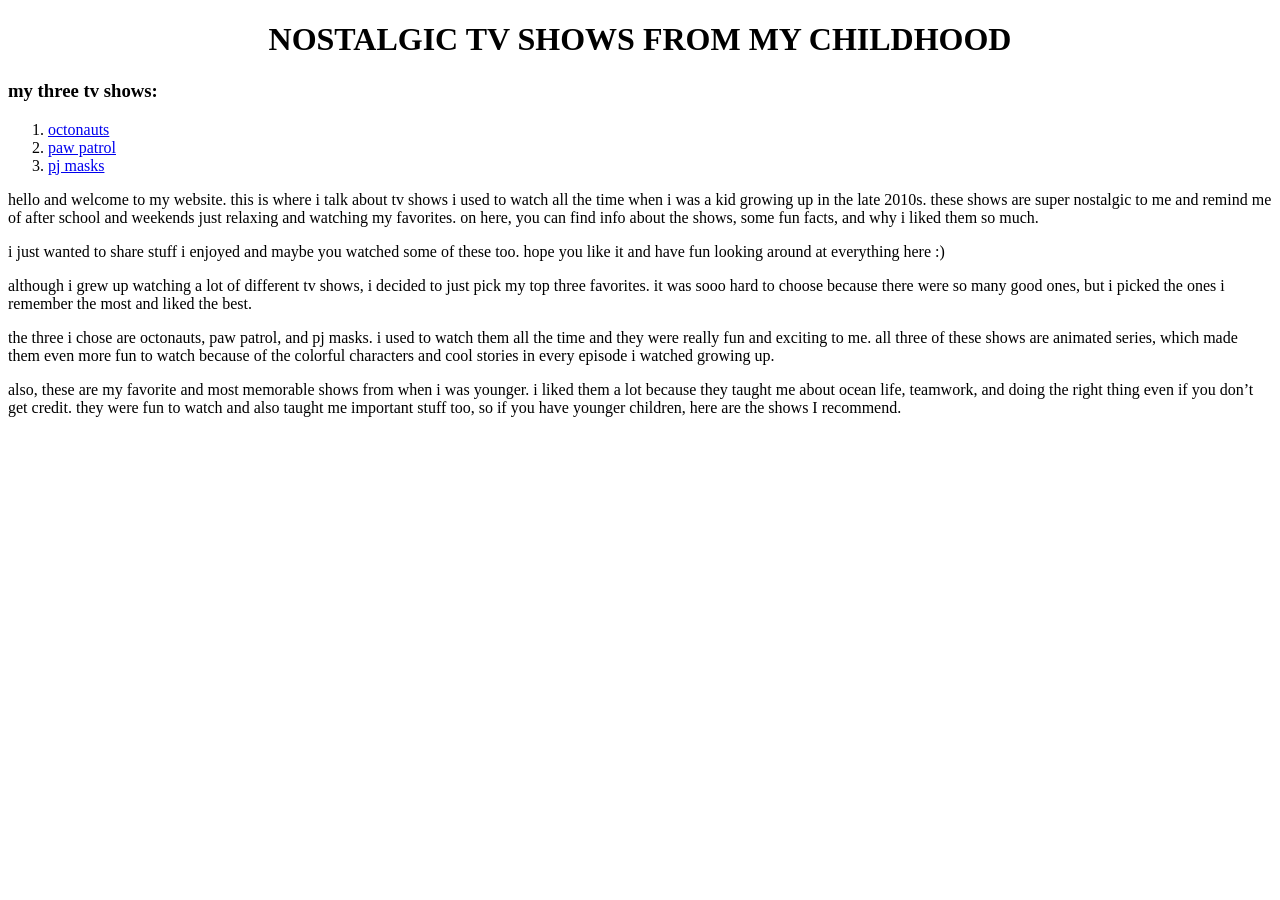
<file: index.html>
<!DOCTYPE html>
<html>
<head>
	<title>Home Page</title>
	<link href="style.css" type="text/css" rel="stylesheet"/>
</head>

<body>

	<center><h1>NOSTALGIC TV SHOWS FROM MY CHILDHOOD</h1></center>
	
	<h3>my three tv shows:</h3>	
	<ol>
		<li><a href="octonauts.html">octonauts</a></li>
		<li><a href="pawpatrol.html">paw patrol</a></li>
		<li><a href="pjmasks.html">pj masks</a></li>
	</ol>	

	<p>hello and welcome to my website. this is where i talk about tv shows i used to watch all the time when i was a kid growing up in the late 2010s. these shows are super nostalgic to me and remind me of after school and weekends just relaxing and watching my favorites. on here, you can find info about the shows, some fun facts, and why i liked them so much.</p>

	<p>i just wanted to share stuff i enjoyed and maybe you watched some of these too. hope you like it and have fun looking around at everything here :)</p>

	<p>although i grew up watching a lot of different tv shows, i decided to just pick my top three favorites. it was sooo hard to choose because there were so many good ones, but i picked the ones i remember the most and liked the best.</p> 

	<p>the three i chose are octonauts, paw patrol, and pj masks. i used to watch them all the time and they were really fun and exciting to me. all three of these shows are animated series, which made them even more fun to watch because of the colorful characters and cool stories in every episode i watched growing up.</p>

	<p>also, these are my favorite and most memorable shows from when i was younger. i liked them a lot because they taught me about ocean life, teamwork, and doing the right thing even if you don’t get credit. they were fun to watch and also taught me important stuff too, so if you have younger children, here are the shows I recommend.</p>



</body>
</html>
</file>
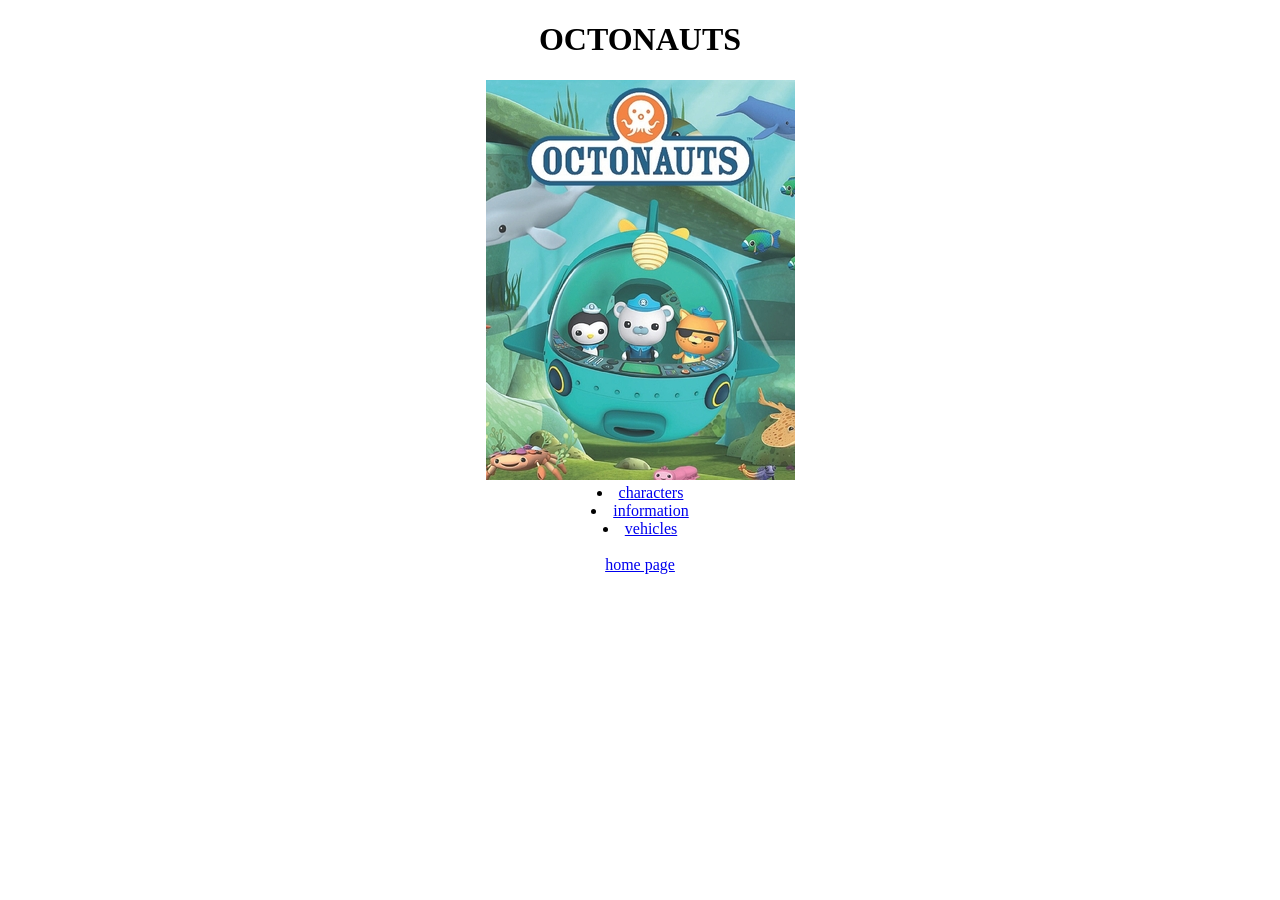
<file: octonauts.html>
<!DOCTYPE html>
<html>
<head>
	<title>Octonauts Home Page</title>
	<link href="style.css" type="text/css" rel="stylesheet"/>
</head>
<body>
	<center><h1>OCTONAUTS</h1></center>

	<center><img src="octonauts.jpg" alt="octonauts cover" /></center>

	<center><li><a href="octonautscharacters.html">characters</a></li></center>
	<center><li><a href="octonautsinfo.html">information</a></li></center>
	<center><li><a href="octonautsvehicles.html">vehicles</a></li></center>
	<br>
	<center><a href="index.html">home page</a></center>		




</body>

</html>
</file>
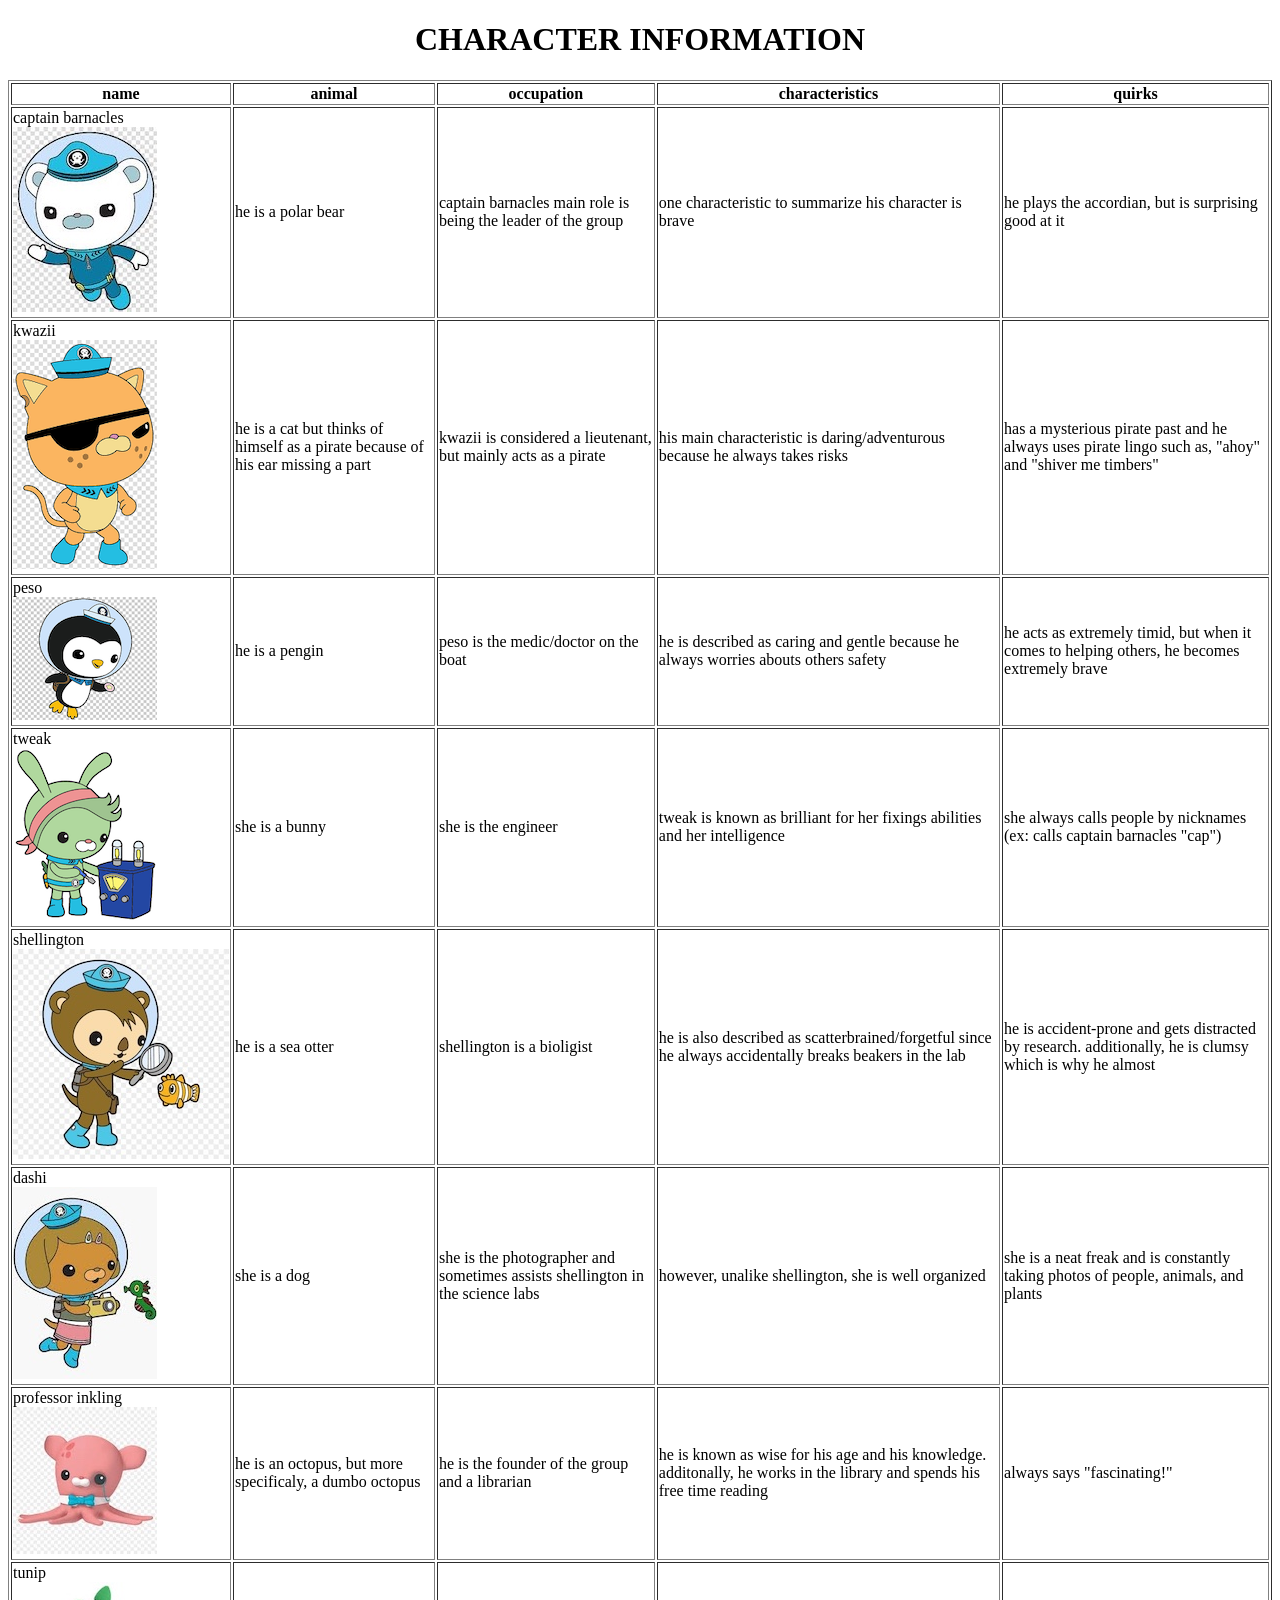
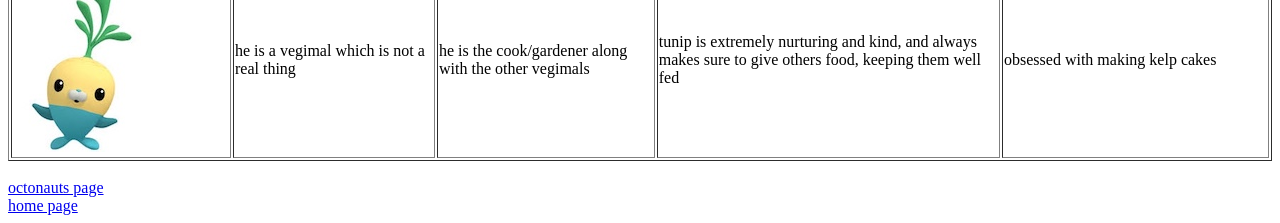
<file: octonautscharacters.html>
<!DOCTYPE html>
<html>
<head>
	<title>Character Information</title>
	<link href="style.css" type="text/css" rel="stylesheet"/>
</head>
<body>
	<center><h1>CHARACTER INFORMATION</h1></center>
	
	
	<table border=1>
		<tr>
			<th>name</th>
			<th>animal</th>
			<th>occupation</th>
			<th>characteristics</th>
			<th>quirks</th>
		</tr>
		<tr>
			<td>captain barnacles<br><img src="barnacles1.jpeg" alt="captain barnacles"/></td>
			<td>he is a polar bear</td>
			<td>captain barnacles main role is being the leader of the group</td>
			<td>one characteristic to summarize his character is brave</td>
			<td>he plays the accordian, but is surprising good at it</td>
		</tr>
		<tr>
			<td>kwazii<br><img src="kwazii1.png" alt="kwazii"/></td>
			<td>he is a cat but thinks of himself as a pirate because of his ear missing a part</td>
			<td>kwazii is considered a lieutenant, but mainly acts as a pirate</td>
			<td>his main characteristic is daring/adventurous because he always takes risks</td>
			<td>has a mysterious pirate past and he always uses pirate lingo such as, "ahoy" and "shiver me timbers"</td>
		</tr>
		<tr>
			<td>peso<br><img src="peso1.png" alt="peso"/></td>
			<td>he is a pengin</td>
			<td>peso is the medic/doctor on the boat</td>
			<td>he is described as caring and gentle because he always worries abouts others safety</td>
			<td>he acts as extremely timid, but when it comes to helping others, he becomes extremely brave</td>
		</tr>
		<tr>
			<td>tweak<br><img src="tweak1.png" alt="tweak"/></td>
			<td>she is a bunny</td>
			<td>she is the engineer</td>
			<td>tweak is known as brilliant for her fixings abilities and her intelligence</td>
			<td>she always calls people by nicknames (ex: calls captain barnacles "cap")</td>
		</tr>
		<tr>
			<td>shellington<br><img src="shellington.jpeg" alt="shellington"/></td>
			<td>he is a sea otter</td>
			<td>shellington is a bioligist</td>
			<td>he is also described as scatterbrained/forgetful since he always accidentally breaks beakers in the lab</td>
			<td>he is accident-prone and gets distracted by research. additionally, he is clumsy which is why he almost</td>
		</tr>
		<tr>
			<td>dashi<br><img src="dashi1.jpeg" alt="dashi"/></td>
			<td>she is a dog</td>
			<td>she is the photographer and sometimes assists shellington in the science labs</td>
			<td>however, unalike shellington, she is well organized</td>
			<td>she is a neat freak and is constantly taking photos of people, animals, and plants</td>
		</tr>
		<tr>
			<td>professor inkling<br><img src="inkling.jpeg" alt="professor inkling"/></td>
			<td>he is an octopus, but more specificaly, a dumbo octopus</td>
			<td>he is the founder of the group and a librarian</td>
			<td>he is known as wise for his age and his knowledge. additonally, he works in the library and spends his free time reading</td>
			<td>always says "fascinating!"</td>
		</tr>
		<tr>
			<td>tunip<br><img src="tunip.jpeg" alt="tunip"/></td>
			<td>he is a vegimal which is not a real thing</td>
			<td>he is the cook/gardener along with the other vegimals</td>
			<td>tunip is extremely nurturing and kind, and always makes sure to give others food, keeping them well fed</td>
			<td>obsessed with making kelp cakes</td>
		</tr>
	</table>			
		<br>
		<a href="octonauts.html">octonauts page</a>
		<br>
		<a href="index.html">home page</a>

	

</body>
</html>
</file>
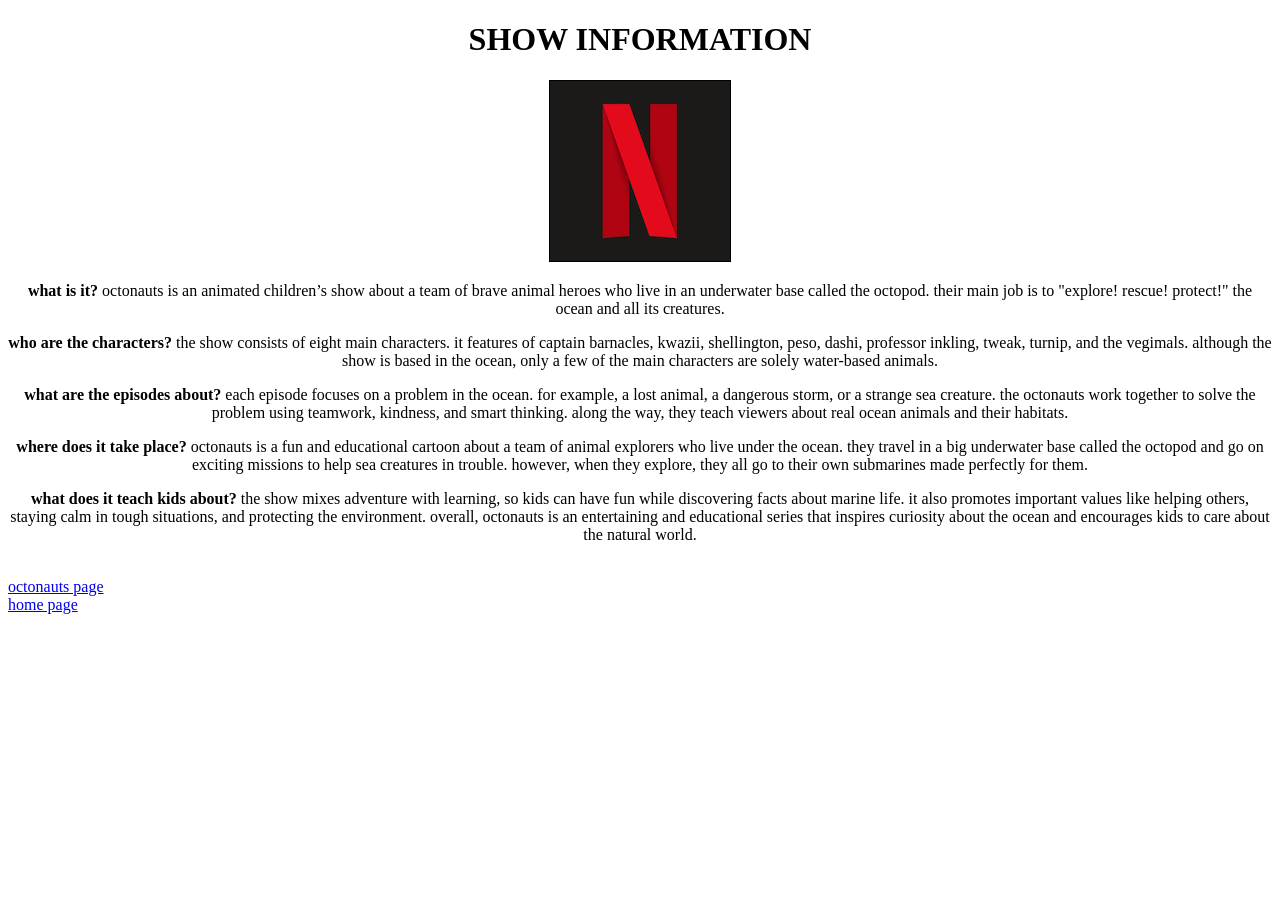
<file: octonautsinfo.html>
<!DOCTYPE html>
<html>
<head>
	<title>Show Information</title>
	<link href="style.css" type="text/css" rel="stylesheet">
</head>
<body>
	<center><h1>SHOW INFORMATION</h1></center>

	<center><img src= "netflix.png" alt="netflix" border=1/></center>

	<center><p><b>what is it?</b> octonauts is an animated children’s show about a team of brave animal heroes who live in an underwater base called the octopod. their main job is to "explore! rescue! protect!" the ocean and all its creatures. </p></center>
	<center><p><b>who are the characters?</b> the show consists of eight main characters. it features of captain barnacles, kwazii, shellington, peso, dashi, professor inkling, tweak, turnip, and the vegimals. although the show is based in the ocean, only a few of the main characters are solely water-based animals.</p></center>
	<center><p><b>what are the episodes about?</b> each episode focuses on a problem in the ocean. for example, a lost animal, a dangerous storm, or a strange sea creature. the octonauts work together to solve the problem using teamwork, kindness, and smart thinking. along the way, they teach viewers about real ocean animals and their habitats.</p></center>
	<center><p><b>where does it take place?</b> octonauts is a fun and educational cartoon about a team of animal explorers who live under the ocean. they travel in a big underwater base called the octopod and go on exciting missions to help sea creatures in trouble. however, when they explore, they all go to their own submarines made perfectly for them.</p></center>

	<center><p><b>what does it teach kids about?</b> the show mixes adventure with learning, so kids can have fun while discovering facts about marine life. it also promotes important values like helping others, staying calm in tough situations, and protecting the environment. overall, octonauts is an entertaining and educational series that inspires curiosity about the ocean and encourages kids to care about the natural world.</p></center>



	

	<br>
	<a href="octonauts.html">octonauts page</a>
	<br>
	<a href="index.html">home page</a>

	




</body>
</html>
</file>
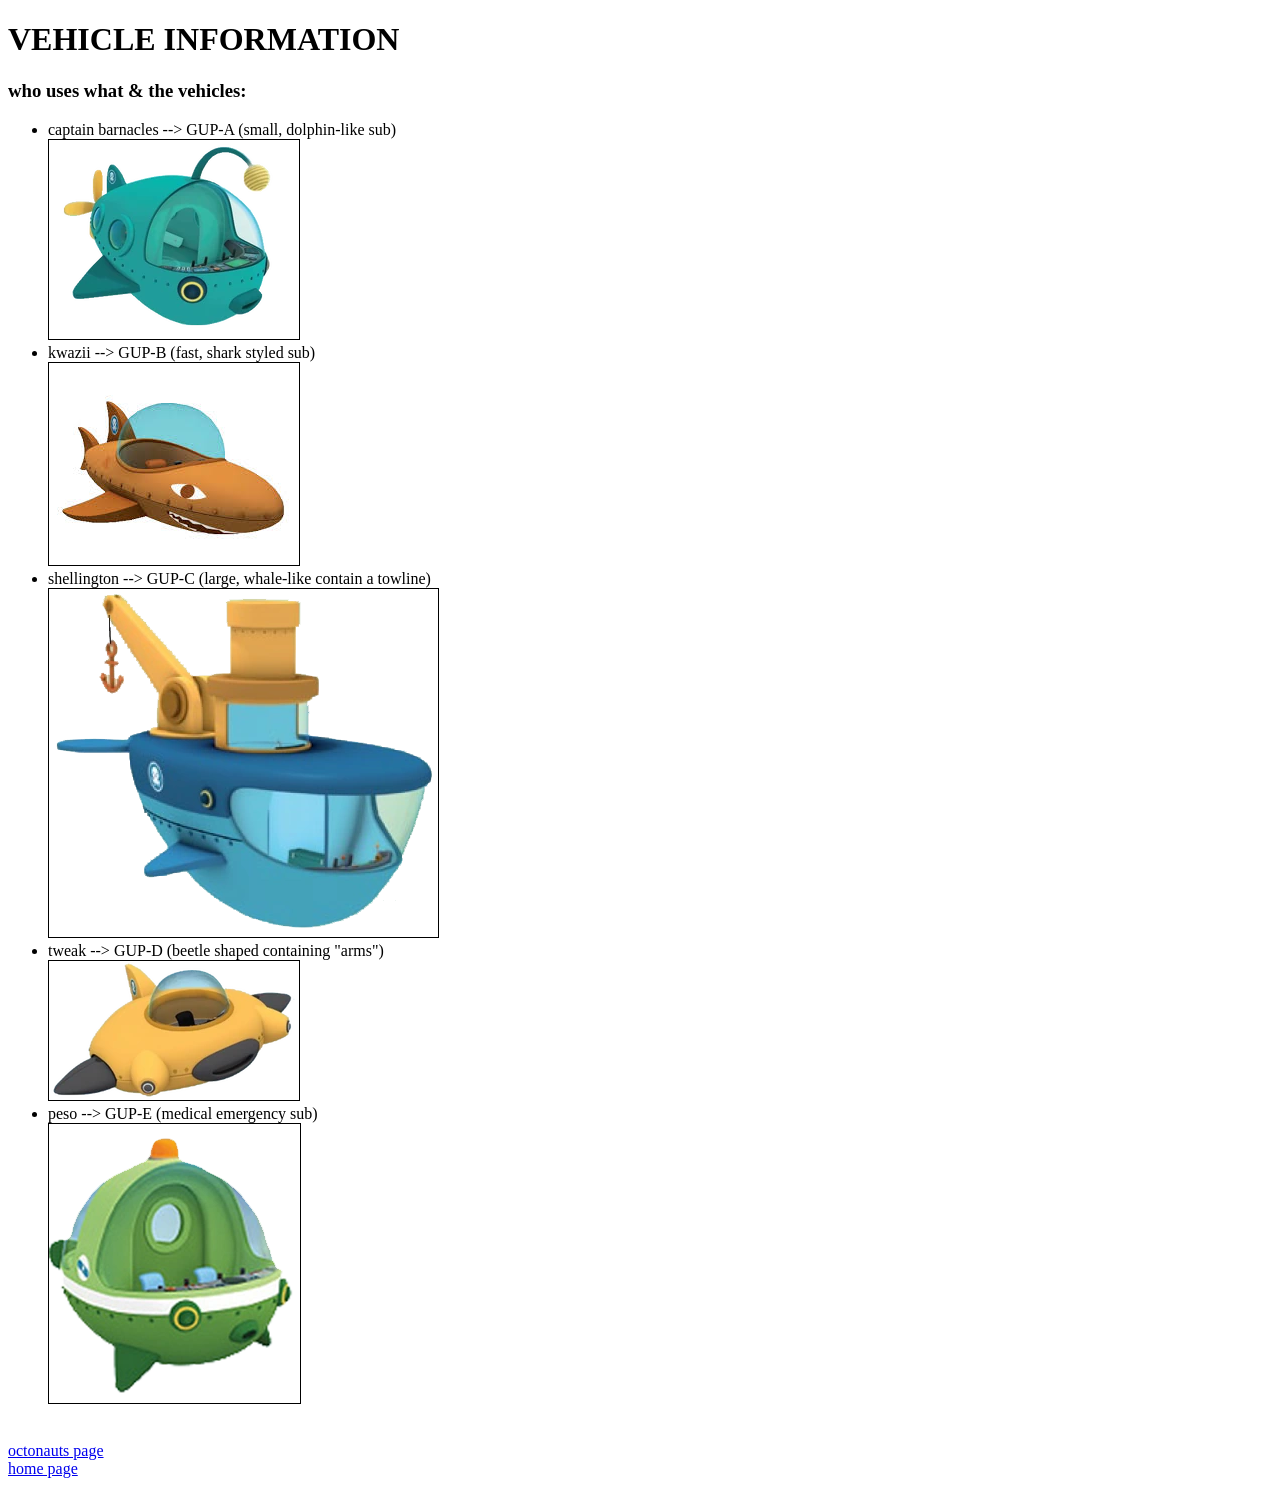
<file: octonautsvehicles.html>
<!DOCTYPE html>
<html>
<head>
	<title>Vehicle Information</title>
	<link href="style.css" type="text/css" rel="stylesheet"/>
</head>
<body>
	<h1>VEHICLE INFORMATION</h1>
	
	<h3>who uses what & the vehicles:</h3>
	<ul>
		<li>captain barnacles --> GUP-A (small, dolphin-like sub)</li>
		<img src="gup-a.jpg" alt="gup-a" border=1/>
		<li>kwazii --> GUP-B (fast, shark styled sub)</li>
		<img src="gup-b.jpg" alt="gup-b" border=1 />
		<li>shellington --> GUP-C (large, whale-like contain a towline)</li>
		<img src="gup-c.jpg" alt="gup-c" border=1/>
		<li>tweak --> GUP-D (beetle shaped containing "arms")</li>
		<img src="gup-d.jpg" alt="gup-d" border=1/>
		<li>peso --> GUP-E (medical emergency sub)</li>
		<img src="gup-e.jpg" alt="gup-e" border=1 />		
	</ul>	

		<br>
		<a href="octonauts.html">octonauts page</a>
		<br>
		<a href="index.html">home page</a>

	




</body>
</html>
</file>
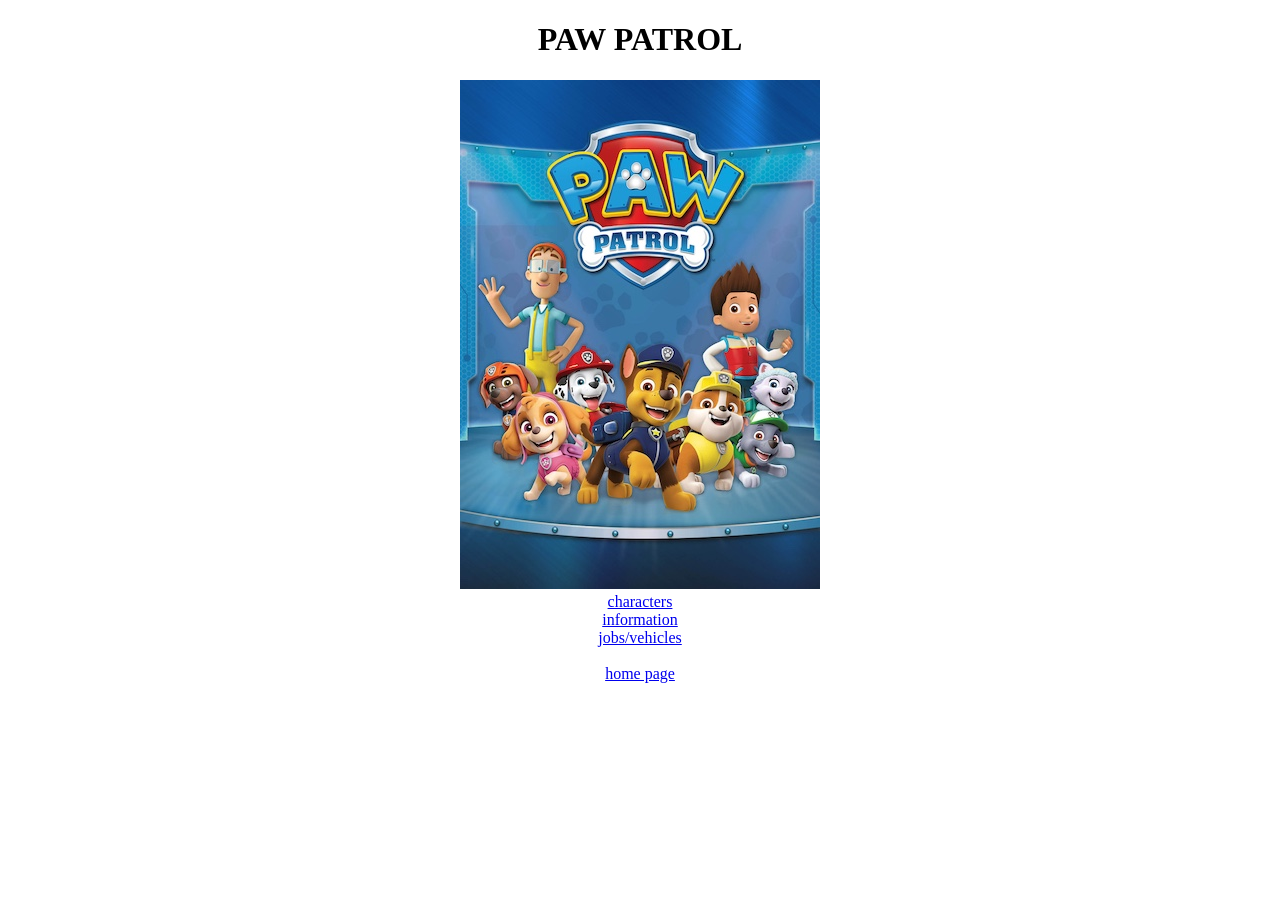
<file: pawpatrol.html>
<!DOCTYPE html>
<html>
<head>
	<title>Paw Patrol Page</title>
	<link href="style.css" type="text/css" rel="stylesheet"/>
</head>


<body>
	<center><h1>PAW PATROL</h1></center>

	<center><img src="pawpatrol.jpg" alt="paw patrol cover" /></center>


		<center><a href="pawpatrolcharacters.html">characters</a></center>
		<center><a href="pawpatrolinfo.html">information</a></center>
		<center><a href="pawpatroljobs&vehicles.html">jobs/vehicles</a></center>
		<br>
		<center><a href="index.html">home page</a></center>		



</body>


</html>
</file>
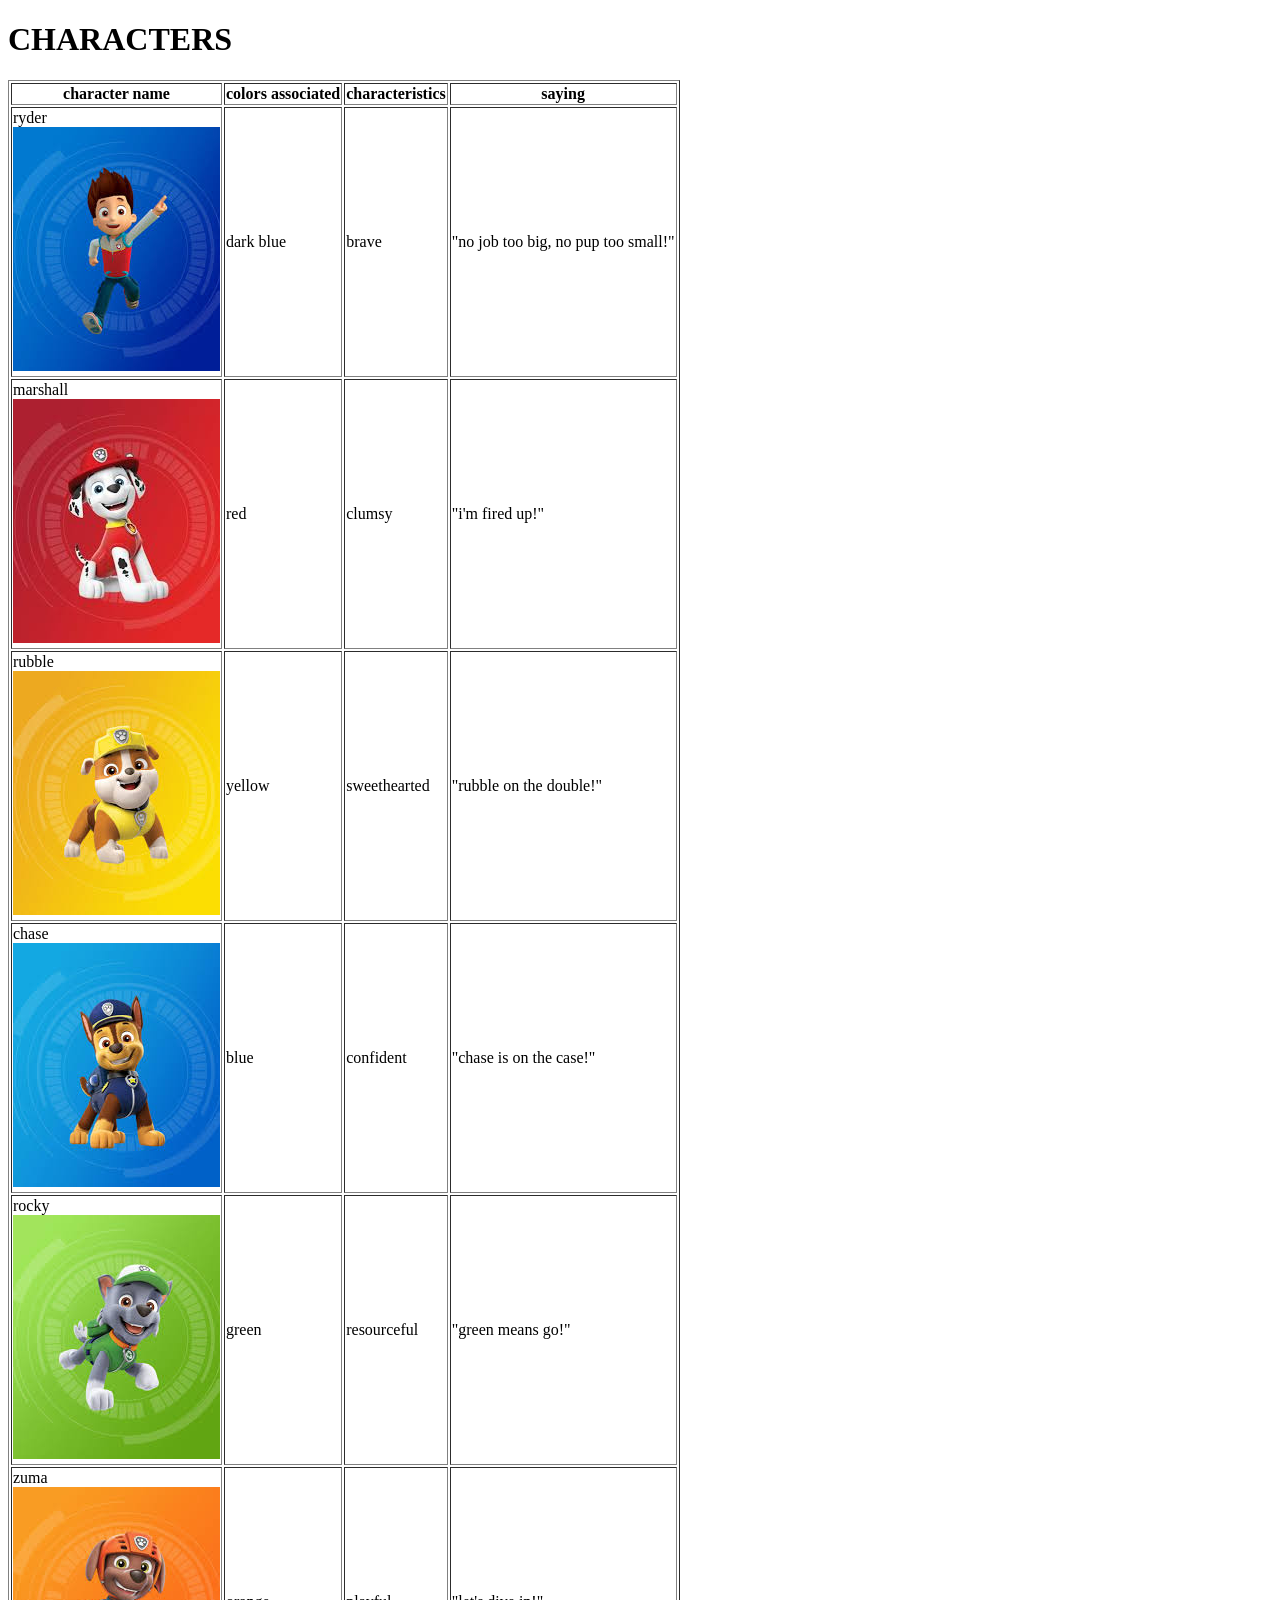
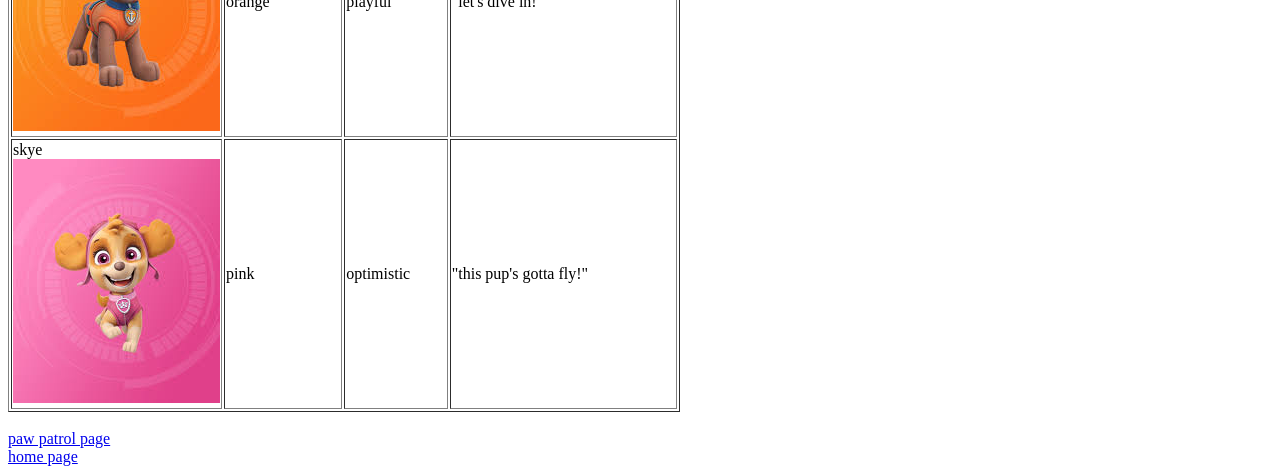
<file: pawpatrolcharacters.html>
<!DOCTYPE html>
<html>
<head>
	<title>Character Information</title>
	<link href="style.css" type="text/css" rel="stylesheet"/>
</head>
<body>
<h1>CHARACTERS</h1>
	<table border=1>
		<tr>
			<th>character name</th>
			<th>colors associated</th>
			<th>characteristics</th>
			<th>saying</th>
		</tr>
		<tr>
			<td>ryder<br><img src="ryder1.jpeg" alt="ryder"/></td>
			<td>dark blue</td>
			<td>brave</td>
			<td>"no job too big, no pup too small!"</td>
		</tr>	
		<tr>
			<td>marshall<br><img src="marshall.jpeg" alt="marshall"/></td>
			<td>red</td>
			<td>clumsy</td>
			<td>"i'm fired up!"</td>
		</tr>	
		<tr>
			<td>rubble<br><img src="rubble1.jpeg" alt="rubble"/></td>
			<td>yellow</td>
			<td>sweethearted</td>
			<td>"rubble on the double!"</td>
		</tr>
		<tr>
			<td>chase<br><img src="chase1.jpeg" alt="chase"/></td>
			<td>blue</td>
			<td>confident</td>
			<td>"chase is on the case!"</td>
		</tr>
		<tr>
			<td>rocky<br><img src="rocky.jpeg" alt="rocky"/></td>
			<td>green</td>
			<td>resourceful</td>
			<td>"green means go!"</td>
		</tr>
		<tr>
			<td>zuma<br><img src="zuma1.jpeg" alt="zuma"/></td>
			<td>orange</td>
			<td>playful</td>
			<td>"let's dive in!"</td>
		</tr>
		<tr>
			<td>skye<br><img src="skye.jpeg" alt="skye"/></td>
			<td>pink</td>
			<td>optimistic</td>
			<td>"this pup's gotta fly!"</td>
		</tr>
	</table>

	<br>
	<a href="pawpatrol.html">paw patrol page</a>
	<br>
	<a href="index.html">home page</a>		





</body>
</html>
</file>
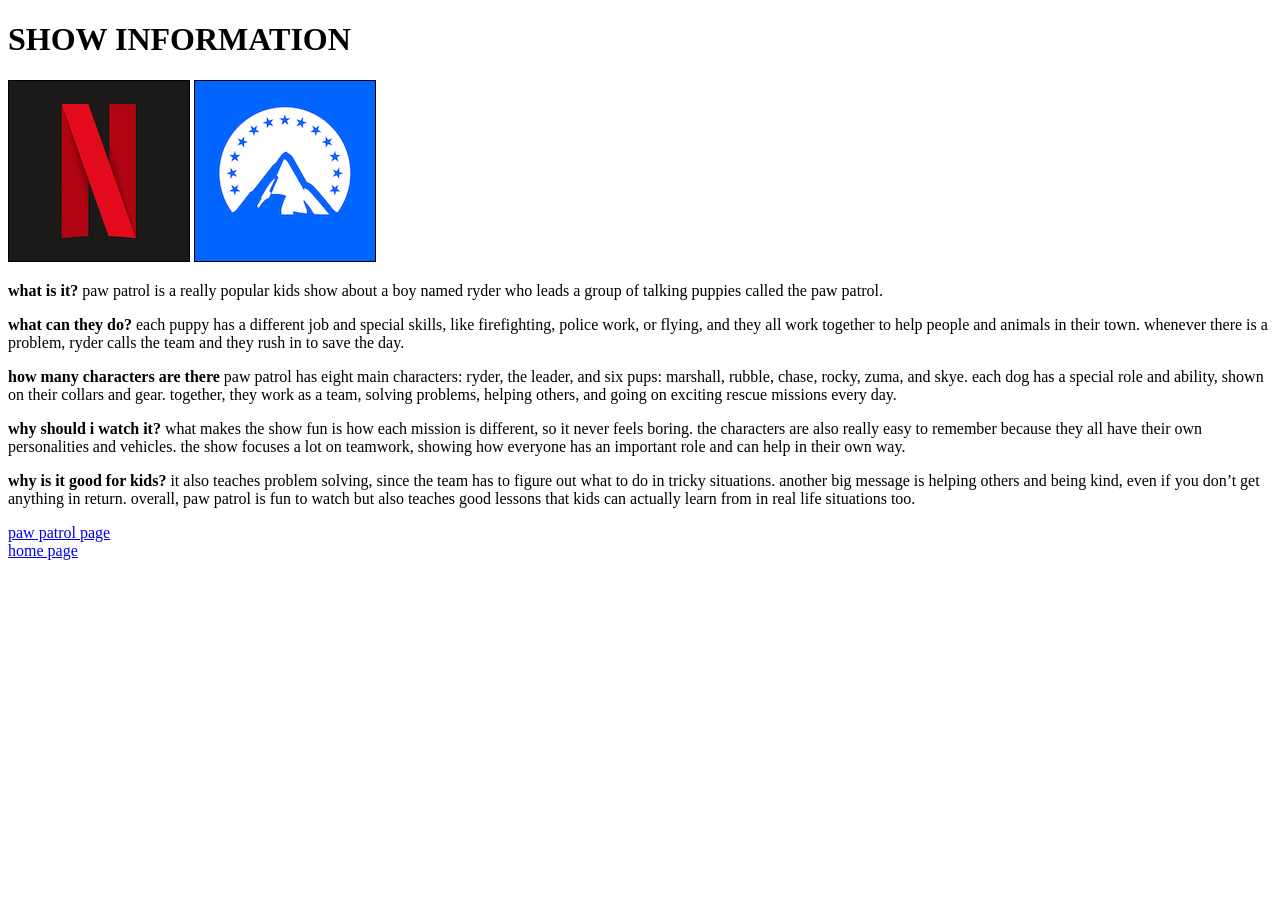
<file: pawpatrolinfo.html>
<!DOCTYPE html>
<html>
<head>
	<title>Show Information</title>
	<link href="style.css" type="text/css" rel="stylesheet"/>
</head>


<body>
	<h1>SHOW INFORMATION</h1>

<img src= "netflix.png" alt="netflix" border=1/>
<img src= "paramount.png" alt="paramount" border=1/>

	<p><b>what is it?</b> paw patrol is a really popular kids show about a boy named ryder who leads a group of talking puppies called the paw patrol. </p>
	
	<p><b>what can they do?</b> each puppy has a different job and special skills, like firefighting, police work, or flying, and they all work together to help people and animals in their town. whenever there is a problem, ryder calls the team and they rush in to save the day.</p>

	<p><b>how many characters are there</b> paw patrol has eight main characters: ryder, the leader, and six pups: marshall, rubble, chase, rocky, zuma, and skye. each dog has a special role and ability, shown on their collars and gear. together, they work as a team, solving problems, helping others, and going on exciting rescue missions every day.</p>

	<p><b>why should i watch it?</b> what makes the show fun is how each mission is different, so it never feels boring. the characters are also really easy to remember because they all have their own personalities and vehicles. the show focuses a lot on teamwork, showing how everyone has an important role and can help in their own way.</p>

	<p><b>why is it good for kids?</b> it also teaches problem solving, since the team has to figure out what to do in tricky situations. another big message is helping others and being kind, even if you don’t get anything in return. overall, paw patrol is fun to watch but also teaches good lessons that kids can actually learn from in real life situations too.</p>
	
	<a href="pawpatrol.html">paw patrol page</a>
	<br>
	<a href="index.html">home page</a>		



</body>


</html>
</file>
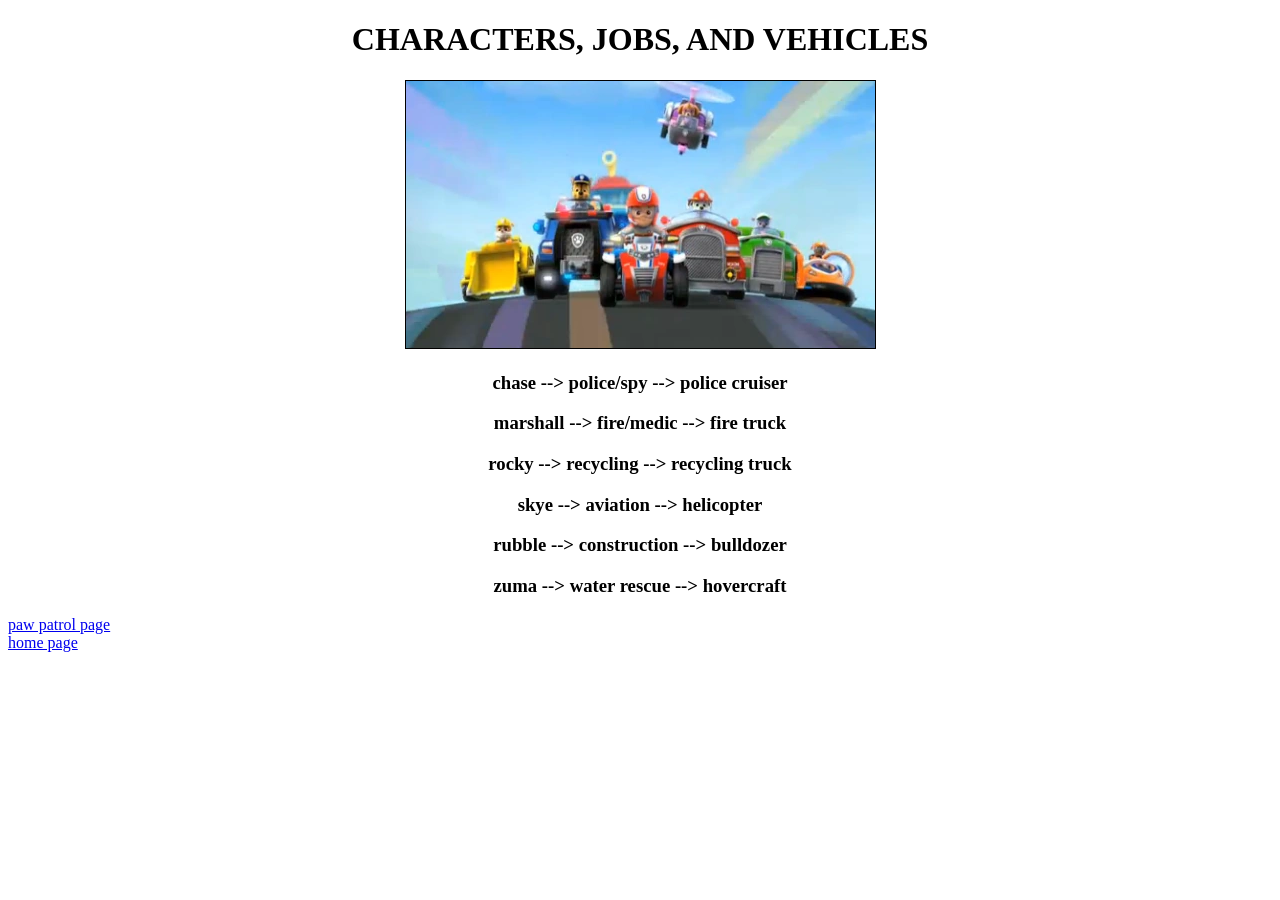
<file: pawpatroljobs&vehicles.html>
<!DOCTYPE html>
<html>
<head>
	<title>Jobs & Vehicles</title>
	<link href="style.css" type="text/css" rel="stylesheet"/>
</head>
<body>

	<center><h1>CHARACTERS, JOBS, AND VEHICLES</h1></center>
	<center><img src="vehicles.webp" alt="vehicles"border=1/></center>
		<center><h3>chase --> police/spy --> police cruiser</h3></center>
		<center><h3>marshall --> fire/medic --> fire truck</h3></center>
		<center><h3>rocky --> recycling --> recycling truck</h3></center>
		<center><h3>skye --> aviation --> helicopter</h3></center>
		<center><h3>rubble --> construction --> bulldozer</h3></center>
		<center><h3>zuma --> water rescue --> hovercraft</h3></center>
		


	<a href="pawpatrol.html">paw patrol page</a>
	<br>
	<a href="index.html">home page</a>		






</body>
</html>
</file>
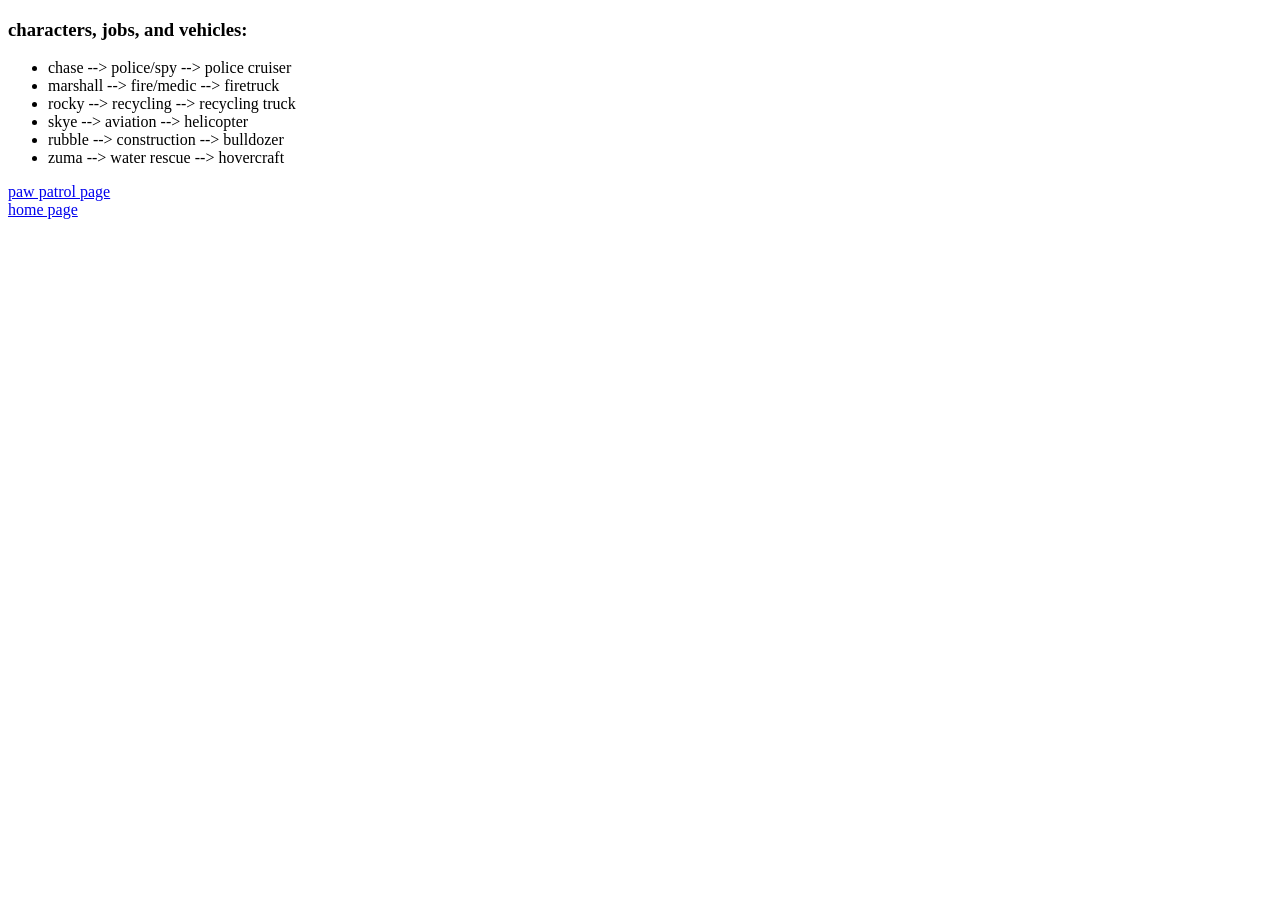
<file: pawpatrolroles.html>
<!DOCTYPE html>
<html>
<head>
	<title>Job & Vehicle Information</title>
</head>
<body>

	<h3>characters, jobs, and vehicles:</h3>
	<ul>
		<li>chase --> police/spy --> police cruiser</li>
		<li>marshall --> fire/medic --> firetruck</li>
		<li>rocky --> recycling --> recycling truck</li>
		<li>skye --> aviation --> helicopter</li>
		<li>rubble --> construction --> bulldozer</li>
		<li>zuma --> water rescue --> hovercraft</li>
	</ul>	


	<a href="pawpatrol.html">paw patrol page</a>
	<br>
	<a href="index.html">home page</a>		






</body>
</html>
</file>
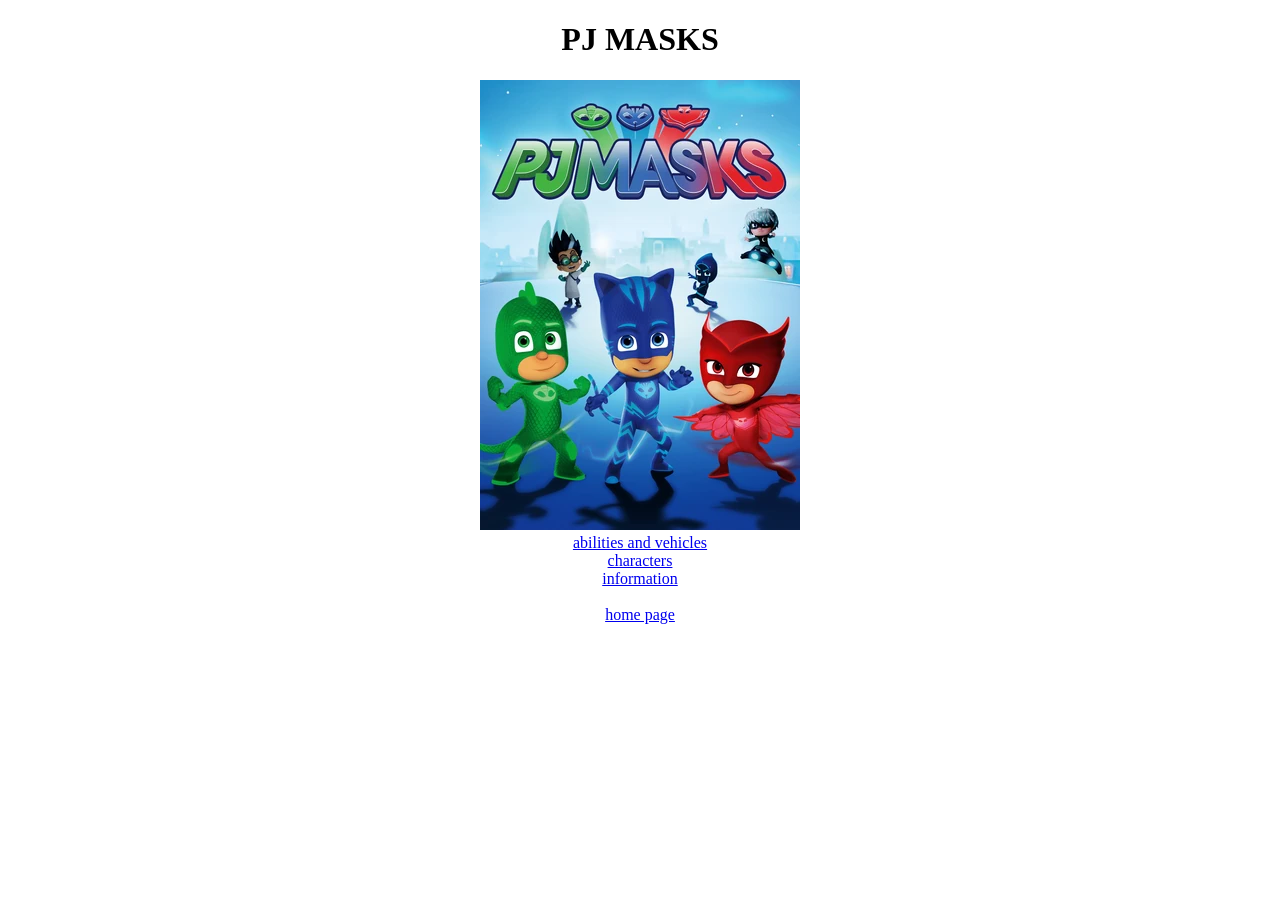
<file: pjmasks.html>
<!DOCTYPE html>
<html>
<head>
	<title>PJ Masks Page</title>
	<link href="style.css" type="text/css" rel="stylesheet"/>
</head>


<body>
	<center><h1>PJ MASKS</h1><center>

		<center><img src="pjmasks.jpg" alt="pj masks cover"/></center> 
		
		
		<center><a href="pjmasksvehicles.html">abilities and vehicles</a></center>
		<center><a href="pjmaskscharacters.html">characters</a></center>
		<center><a href="pjmasksinfo.html">information</a></center>
		<br>
		<a href="index.html">home page</a>		


	</body>

	</html>
</file>
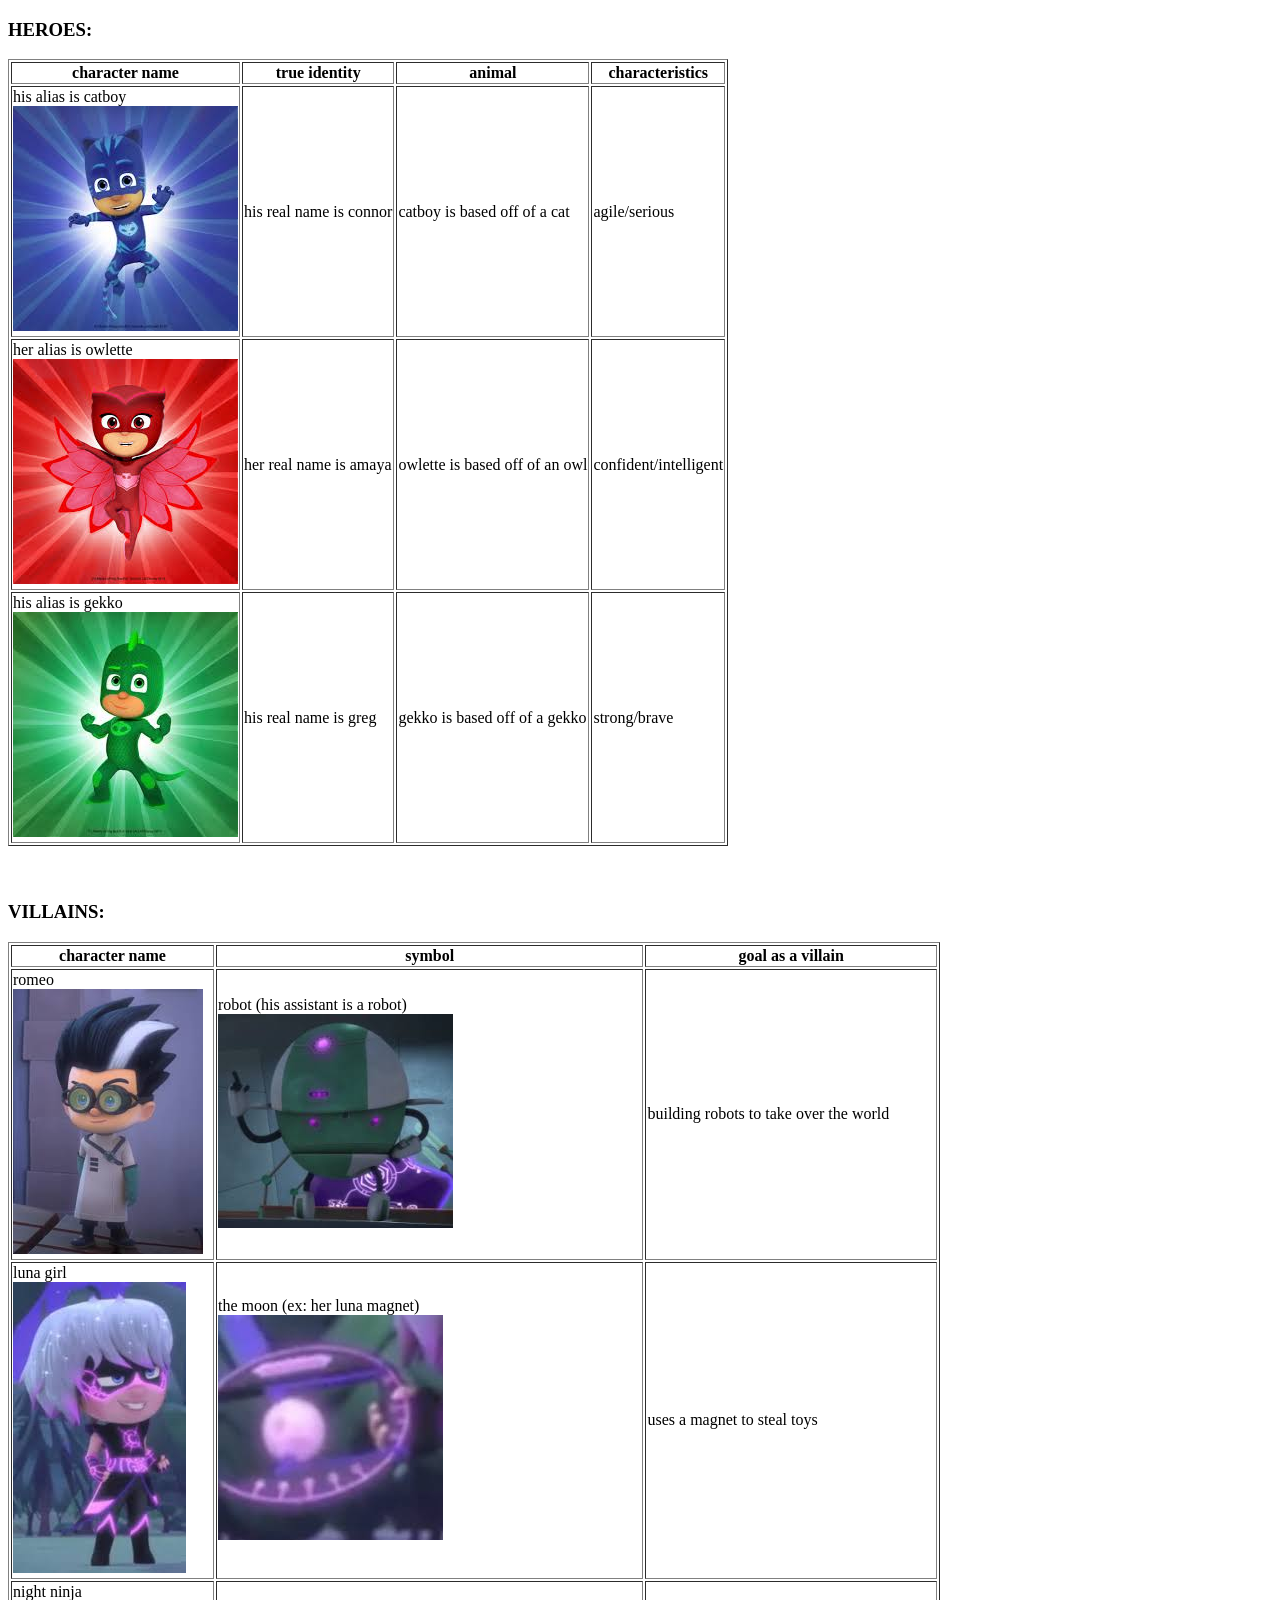
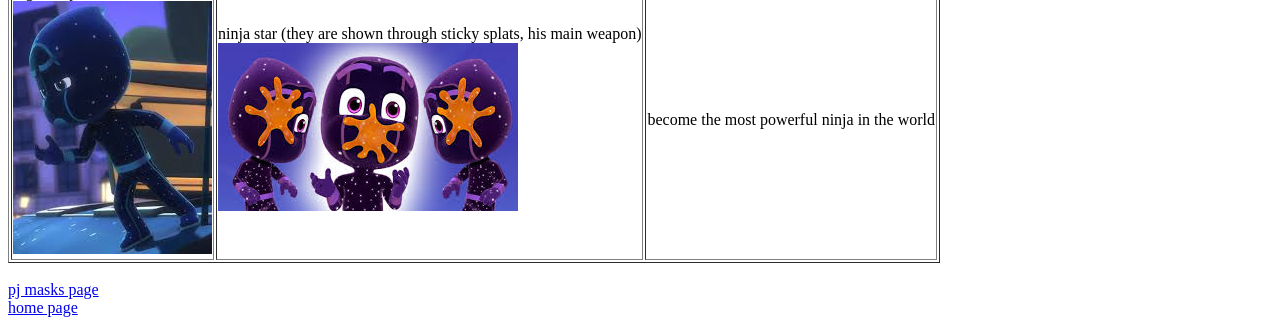
<file: pjmaskscharacters.html>
<!DOCTYPE html>
<html>
<head>
	<title>Character Information</title>
	<link href="style.css" type="text/css" rel="stylesheet"/>
</head>
<body>
	<h3>HEROES:</h3>
	
	<table border=1>
		<tr>
			<th>character name</th>
			<th>true identity</th>
			<th>animal</th>
			<th>characteristics</th>
		</tr>
		<tr>
			<td>his alias is catboy<br>	<img src="cat-boy.jpeg" alt="catboy"/></td>
			<td>his real name is connor</td>
			<td>catboy is based off of a cat</td>
			<td>agile/serious</td>
			
		</tr>
		<tr>
			<td>her alias is owlette<br><img src="owlette.jpeg" alt="owlette"/></td>
			<td>her real name is amaya</td>
			<td>owlette is based off of an owl</td>
			<td>confident/intelligent</td>
			
		</tr>	
		<tr>
			<td>his alias is gekko<br><img src="gekko.jpeg" alt="gekko"/></td>
			<td>his real name is greg</td>
			<td>gekko is based off of a gekko</td>
			<td>strong/brave</td>
			
		</tr>
	</table>	

	<br>
	<br>

<h3>VILLAINS:</h3>
	<table border=1>
		<tr>
			<th>character name</th>
			<th>symbol</th>
			<th>goal as a villain</th>
		</tr>
		<tr>
			<td>romeo<br><img src="romeo.jpeg" alt="romeo"/></td>
			<td>robot (his assistant is a robot)<br><img src="robot.jpeg" alt="robot"/></td>
			<td>building robots to take over the world</td>
			
		</tr>
		<tr>
			<td>luna girl<br><img src="lunagirl.jpeg" alt="luna girl"/></td>
			<td>the moon (ex: her luna magnet)<br><img src="lunamagnet.jpeg" alt="luna magnet"/></td>
			<td>uses a magnet to steal toys</td>

		</tr>	
		<tr>
			<td>night ninja<br><img src="nightninja.jpeg" alt="night ninja"/></td>
			<td>ninja star (they are shown through sticky splats, his main weapon)<br><img src="splat.jpeg" alt="sticky plat"/></td>
			<td>become the most powerful ninja in the world</td>
			
		</tr>
	</table>	
	<br>
	<a href="pjmasks.html">pj masks page</a>
	<br>
	<a href="index.html">home page</a>







</body>
</html>
</file>
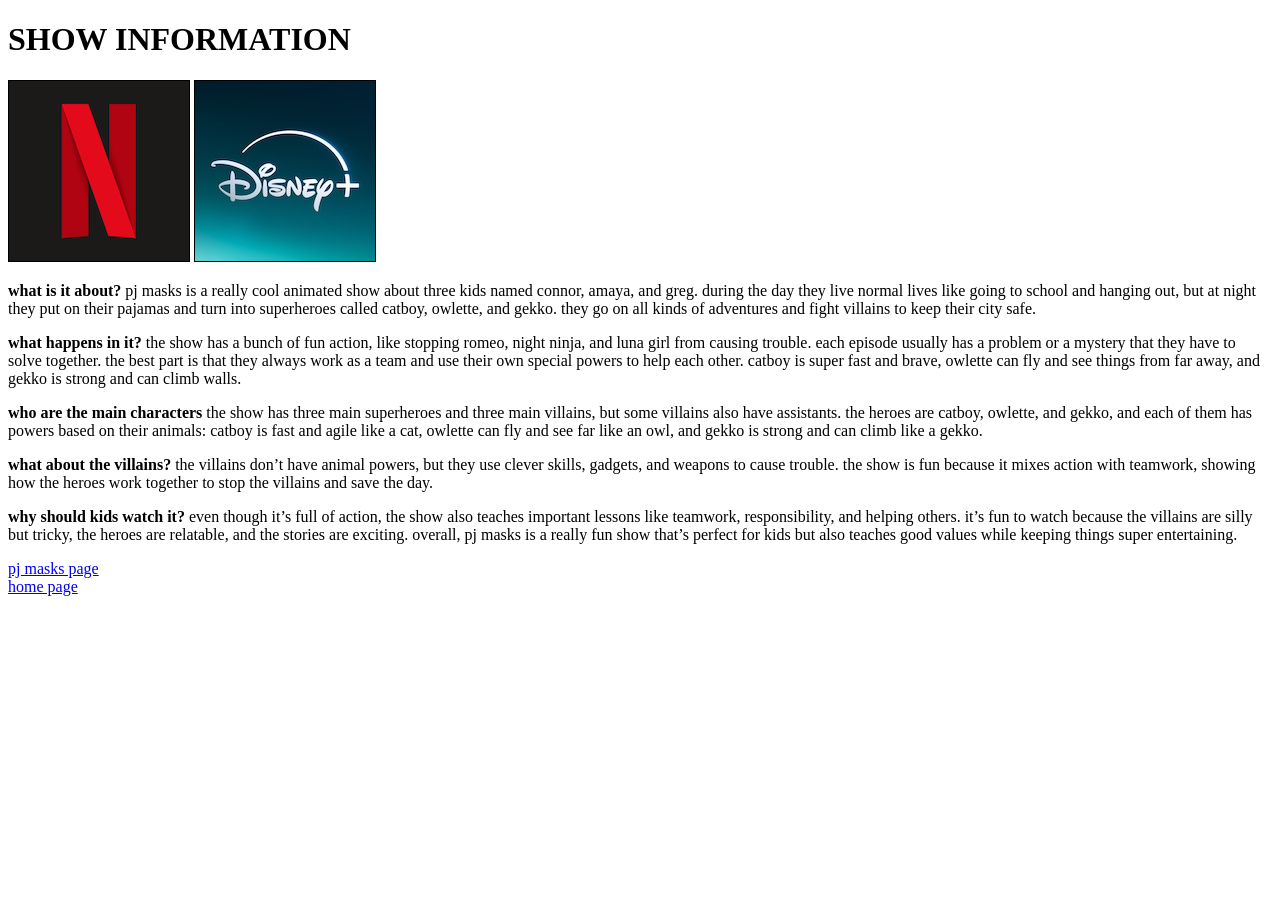
<file: pjmasksinfo.html>
<!DOCTYPE html>
<html>
<head>
	<title>Show Information</title>
	<link href="style.css" type="text/css" rel="stylesheet"/>
</head>
<body>
	<div class="container">
	<h1>SHOW INFORMATION</h1>
	

<img src= "netflix.png" alt="netflix" border=1/>
<img src= "disney.jpg" alt="disney+" border=1/>

	<p><b>what is it about?</b> pj masks is a really cool animated show about three kids named connor, amaya, and greg. during the day they live normal lives like going to school and hanging out, but at night they put on their pajamas and turn into superheroes called catboy, owlette, and gekko. they go on all kinds of adventures and fight villains to keep their city safe.</p>
	
	<p><b>what happens in it?</b> the show has a bunch of fun action, like stopping romeo, night ninja, and luna girl from causing trouble. each episode usually has a problem or a mystery that they have to solve together. the best part is that they always work as a team and use their own special powers to help each other. catboy is super fast and brave, owlette can fly and see things from far away, and gekko is strong and can climb walls.</p>

	<p><b>who are the main characters</b> the show has three main superheroes and three main villains, but some villains also have assistants. the heroes are catboy, owlette, and gekko, and each of them has powers based on their animals: catboy is fast and agile like a cat, owlette can fly and see far like an owl, and gekko is strong and can climb like a gekko.</p>

	<p><b>what about the villains?</b> the villains don’t have animal powers, but they use clever skills, gadgets, and weapons to cause trouble. the show is fun because it mixes action with teamwork, showing how the heroes work together to stop the villains and save the day.</p>

	<p><b>why should kids watch it?</b> even though it’s full of action, the show also teaches important lessons like teamwork, responsibility, and helping others. it’s fun to watch because the villains are silly but tricky, the heroes are relatable, and the stories are exciting. overall, pj masks is a really fun show that’s perfect for kids but also teaches good values while keeping things super entertaining.</p>

	<a href="pjmasks.html">pj masks page</a>
	<br>
	<a href="index.html">home page</a>

</div class="container">

</body>
</html>
</file>
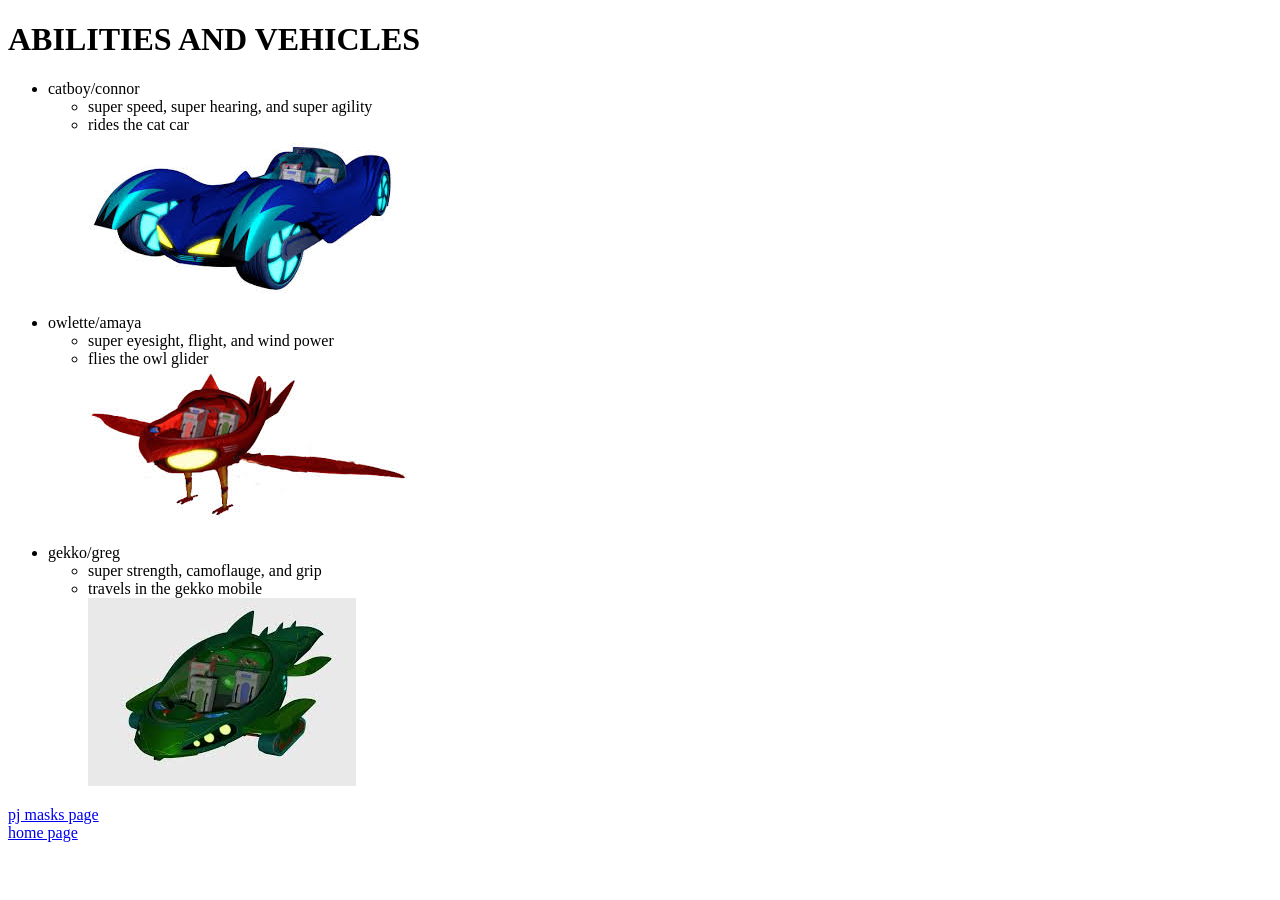
<file: pjmasksvehicles.html>
<!DOCTYPE html>
<html>
<head>
	<title>Abilities & Vehicle Information</title>
	<link href="style.css" type="text/css" rel="stylesheet"/>
</head>
<body>
	<h1>ABILITIES AND VEHICLES</h1>

	<ul>
		<li>catboy/connor</li>
		<ul>
			<li>super speed, super hearing, and super agility</li>
			<li>rides the cat car</li>
				<img src="cat-car.jpeg" alt="cat car"/> 
	
		</ul>
	</ul>	
	<ul>
		<li>owlette/amaya</li>
		<ul>
			<li>super eyesight, flight, and wind power</li>
			<li>flies the owl glider</li>
			<img src="owl-glider.jpeg" alt="owl glider"/> 
	
		</ul>
	</ul>		
	<ul>
		<li>gekko/greg</li>
		<ul>
			<li>super strength, camoflauge, and grip</li>
			<li>travels in the gekko mobile</li>
			<img src="gekko-mobile.jpeg" alt="gekko mobile"/> 
	
		</ul>
	</ul>		


	







	<a href="pjmasks.html">pj masks page</a>
	<br>
	<a href="index.html">home page</a>




</body>
</html>
</file>
<file: style.css>
.container border=1 {
	display: grid;
	grid-template-columns: 1fr 1fr 1fr 1fr 1fr;
	padding: 3px;
}

.container div{
	padding: 10px;
	margin: 5px;
	font-size: 18px;
	text-align: left;
}
div {
	border: 2px dodgerblue;
}
</file>
